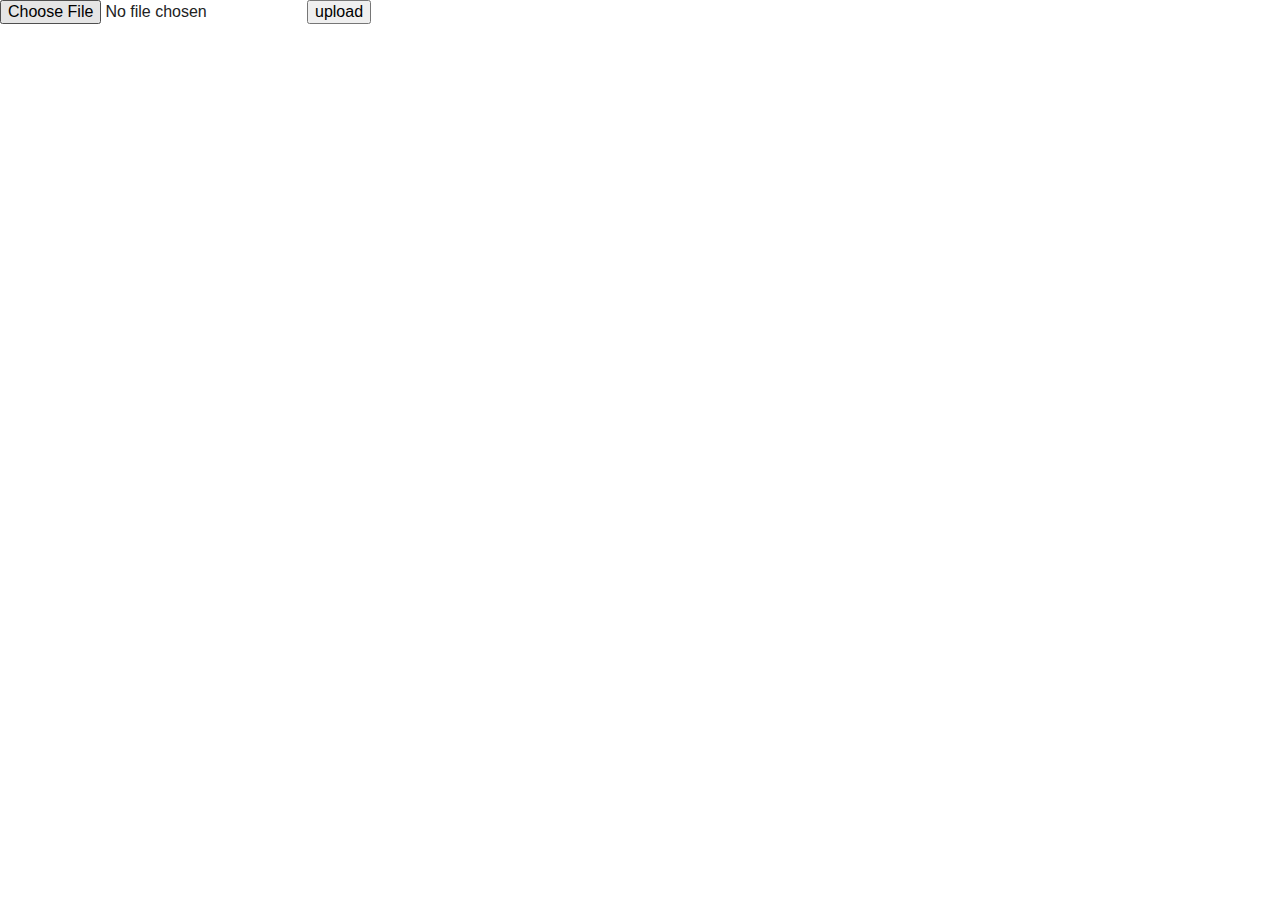
<file: task_a.html>
<!doctype html>
<html class="no-js" lang="">
<head>
    <meta charset="utf-8">
    <meta http-equiv="x-ua-compatible" content="ie=edge">
    <title></title>
    <meta name="description" content="">
    <meta name="viewport" content="width=device-width, initial-scale=1">

    <link rel="manifest" href="site.webmanifest">
    <link rel="apple-touch-icon" href="icon.png">
    <!-- Place favicon.ico in the root directory -->

    <link rel="stylesheet" href="css/normalize.css">
    <link rel="stylesheet" href="css/main.css">
</head>
<body>
<!--[if lte IE 9]>
<p class="browserupgrade">You are using an <strong>outdated</strong> browser. Please <a href="https://browsehappy.com/">upgrade your browser</a> to improve your experience and security.</p>
<![endif]-->

<!-- Add your site or application content here -->
<form name="upForm" action="upload.php" method="post" enctype="multipart/form-data">
    <input type="file" name="file" id="fileUp">
    <input type="submit" value="upload">
</form>

<img id="kuva">
<p id="result"></p>
<progress hidden class="progress_bar" value="0" max="100"></progress>

<script src="js/main.js"></script>

</body>
</html>
</file>
<file: css/main.css>
/*! HTML5 Boilerplate v6.0.1 | MIT License | https://html5boilerplate.com/ */

/*
 * What follows is the result of much research on cross-browser styling.
 * Credit left inline and big thanks to Nicolas Gallagher, Jonathan Neal,
 * Kroc Camen, and the H5BP dev community and team.
 */

/* ==========================================================================
   Base styles: opinionated defaults
   ========================================================================== */

html {
    color: #222;
    font-size: 1em;
    line-height: 1.4;
}

/*
 * Remove text-shadow in selection highlight:
 * https://twitter.com/miketaylr/status/12228805301
 *
 * Vendor-prefixed and regular ::selection selectors cannot be combined:
 * https://stackoverflow.com/a/16982510/7133471
 *
 * Customize the background color to match your design.
 */

::-moz-selection {
    background: #b3d4fc;
    text-shadow: none;
}

::selection {
    background: #b3d4fc;
    text-shadow: none;
}

/*
 * A better looking default horizontal rule
 */

hr {
    display: block;
    height: 1px;
    border: 0;
    border-top: 1px solid #ccc;
    margin: 1em 0;
    padding: 0;
}

/*
 * Remove the gap between audio, canvas, iframes,
 * images, videos and the bottom of their containers:
 * https://github.com/h5bp/html5-boilerplate/issues/440
 */

audio,
canvas,
iframe,
img,
svg,
video {
    vertical-align: middle;
}

/*
 * Remove default fieldset styles.
 */

fieldset {
    border: 0;
    margin: 0;
    padding: 0;
}

/*
 * Allow only vertical resizing of textareas.
 */

textarea {
    resize: vertical;
}

/* ==========================================================================
   Browser Upgrade Prompt
   ========================================================================== */

.browserupgrade {
    margin: 0.2em 0;
    background: #ccc;
    color: #000;
    padding: 0.2em 0;
}

/* ==========================================================================
   Author's custom styles
   ========================================================================== */

.progress_bar {
    width: 600px;
    height: 4em;
}

.progress_bar:before {
    content: attr(value) '%';
    color: black;
    font-size: 3em;
    text-align: center;
    margin-left: 1em;
    vertical-align: middle;
}















/* ==========================================================================
   Helper classes
   ========================================================================== */

/*
 * Hide visually and from screen readers
 */

.hidden {
    display: none !important;
}

/*
 * Hide only visually, but have it available for screen readers:
 * https://snook.ca/archives/html_and_css/hiding-content-for-accessibility
 *
 * 1. For long content, line feeds are not interpreted as spaces and small width
 *    causes content to wrap 1 word per line:
 *    https://medium.com/@jessebeach/beware-smushed-off-screen-accessible-text-5952a4c2cbfe
 */

.visuallyhidden {
    border: 0;
    clip: rect(0 0 0 0);
    -webkit-clip-path: inset(50%);
    clip-path: inset(50%);
    height: 1px;
    margin: -1px;
    overflow: hidden;
    padding: 0;
    position: absolute;
    width: 1px;
    white-space: nowrap; /* 1 */
}

/*
 * Extends the .visuallyhidden class to allow the element
 * to be focusable when navigated to via the keyboard:
 * https://www.drupal.org/node/897638
 */

.visuallyhidden.focusable:active,
.visuallyhidden.focusable:focus {
    clip: auto;
    -webkit-clip-path: none;
    clip-path: none;
    height: auto;
    margin: 0;
    overflow: visible;
    position: static;
    width: auto;
    white-space: inherit;
}

/*
 * Hide visually and from screen readers, but maintain layout
 */

.invisible {
    visibility: hidden;
}

/*
 * Clearfix: contain floats
 *
 * For modern browsers
 * 1. The space content is one way to avoid an Opera bug when the
 *    `contenteditable` attribute is included anywhere else in the document.
 *    Otherwise it causes space to appear at the top and bottom of elements
 *    that receive the `clearfix` class.
 * 2. The use of `table` rather than `block` is only necessary if using
 *    `:before` to contain the top-margins of child elements.
 */

.clearfix:before,
.clearfix:after {
    content: " "; /* 1 */
    display: table; /* 2 */
}

.clearfix:after {
    clear: both;
}

/* ==========================================================================
   EXAMPLE Media Queries for Responsive Design.
   These examples override the primary ('mobile first') styles.
   Modify as content requires.
   ========================================================================== */

@media only screen and (min-width: 35em) {
    /* Style adjustments for viewports that meet the condition */
}

@media print,
       (-webkit-min-device-pixel-ratio: 1.25),
       (min-resolution: 1.25dppx),
       (min-resolution: 120dpi) {
    /* Style adjustments for high resolution devices */
}

/* ==========================================================================
   Print styles.
   Inlined to avoid the additional HTTP request:
   http://www.phpied.com/delay-loading-your-print-css/
   ========================================================================== */

@media print {
    *,
    *:before,
    *:after {
        background: transparent !important;
        color: #000 !important; /* Black prints faster:
                                   http://www.sanbeiji.com/archives/953 */
        box-shadow: none !important;
        text-shadow: none !important;
    }

    a,
    a:visited {
        text-decoration: underline;
    }

    a[href]:after {
        content: " (" attr(href) ")";
    }

    abbr[title]:after {
        content: " (" attr(title) ")";
    }

    /*
     * Don't show links that are fragment identifiers,
     * or use the `javascript:` pseudo protocol
     */

    a[href^="#"]:after,
    a[href^="javascript:"]:after {
        content: "";
    }

    pre {
        white-space: pre-wrap !important;
    }
    pre,
    blockquote {
        border: 1px solid #999;
        page-break-inside: avoid;
    }

    /*
     * Printing Tables:
     * http://css-discuss.incutio.com/wiki/Printing_Tables
     */

    thead {
        display: table-header-group;
    }

    tr,
    img {
        page-break-inside: avoid;
    }

    p,
    h2,
    h3 {
        orphans: 3;
        widows: 3;
    }

    h2,
    h3 {
        page-break-after: avoid;
    }
}
</file>
